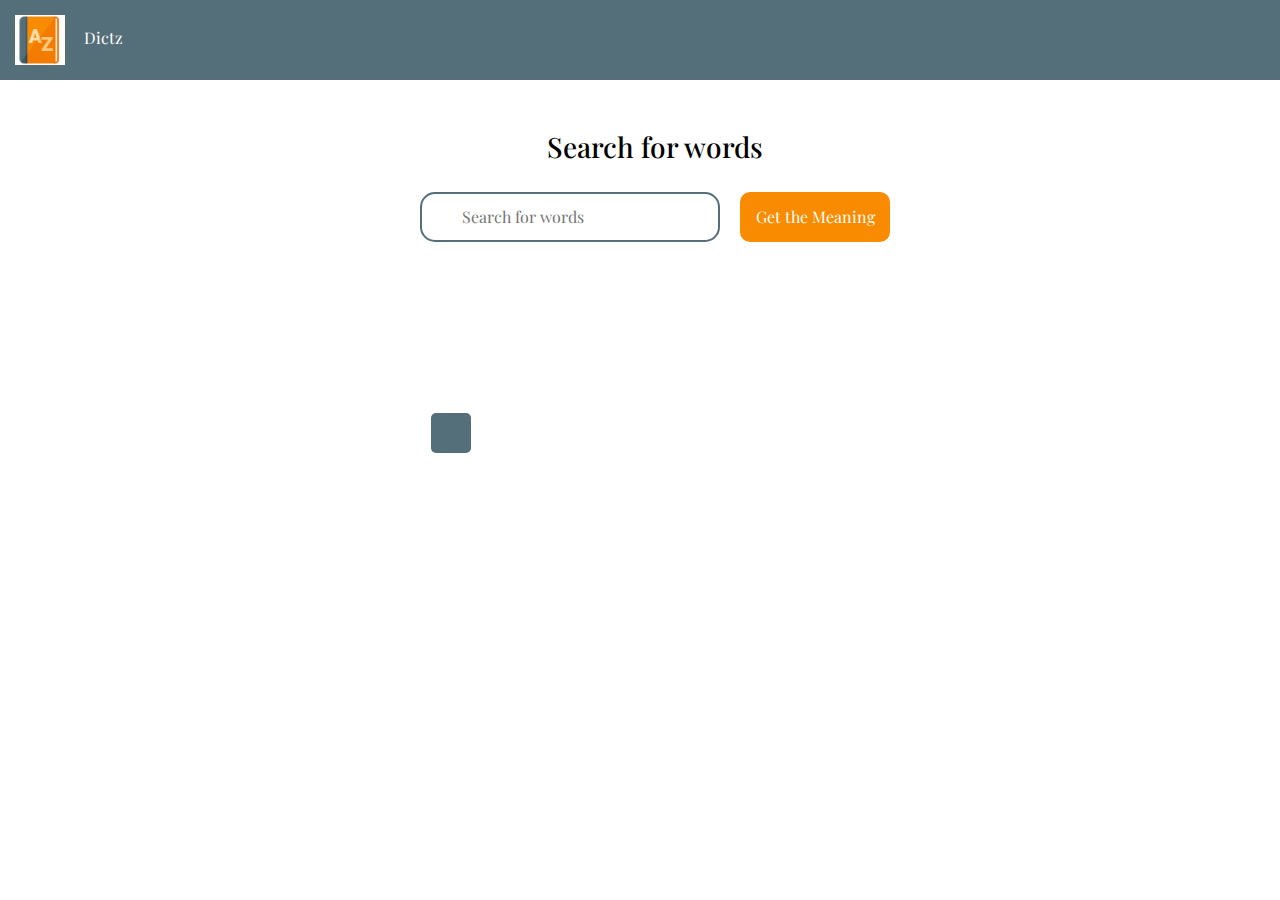
<file: index.html>
<!DOCTYPE html>
<html lang="en">
<head>
    <meta charset="UTF-8">
    <meta name="viewport" content="width=device-width, initial-scale=1.0">
    <meta http-equiv="X-UA-Compatible" content="ie=edge">
    <link href="https://fonts.googleapis.com/css2?family=Playfair+Display&display=swap" rel="stylesheet"/>
    <link href="https://stackpath.bootstrapcdn.com/bootstrap/4.3.1/css/bootstrap.min.css" rel="stylesheet" integrity="sha384-ggOyR0iXCbMQv3Xipma34MD+dH/1fQ784/j6cY/iJTQUOhcWr7x9JvoRxT2MZw1T" crossorigin="anonymous">
    <link href="css/style.css"rel="stylesheet"type="text/css">
    <title>Dictz</title>
</head>
<body>
    <div class="container-fluid">
        <div class="row">
           
    <nav class="navs">
   
     <img src="images/dictz.png"alt="dictionary-logo" id="logo" width="50px"/>
     <span>Dictz</span>
     </nav>
 
 </div>
 <div class="row">
 <div class="col-md-12">
     <div class="page">
     <h3>Search for words</h3>
     <div class="search">
      <input type="text" placeholder= "Search for words" id="myword" class="input"/> 
      <button id="btn">Get the Meaning</button>
     </div>
    
     </div>
    </div>
 </div>
 <div class="row">
        <div>
          <div>
          <h5><div class="word"></div></h5>
            <!-- <div class="defs"></div> -->
                 <p class="card-text defs"></p>
                  
                </div>
              </div>
        
 
 
   
     <script
  src="https://code.jquery.com/jquery-3.4.1.js"
  integrity="sha256-WpOohJOqMqqyKL9FccASB9O0KwACQJpFTUBLTYOVvVU="
  crossorigin="anonymous">  </script>
  <script src="app.js"></script>

<script src="https://stackpath.bootstrapcdn.com/bootstrap/4.3.1/js/bootstrap.min.js" integrity="sha384-JjSmVgyd0p3pXB1rRibZUAYoIIy6OrQ6VrjIEaFf/nJGzIxFDsf4x0xIM+B07jRM" crossorigin="anonymous"></script>


</body>
</html>
</file>
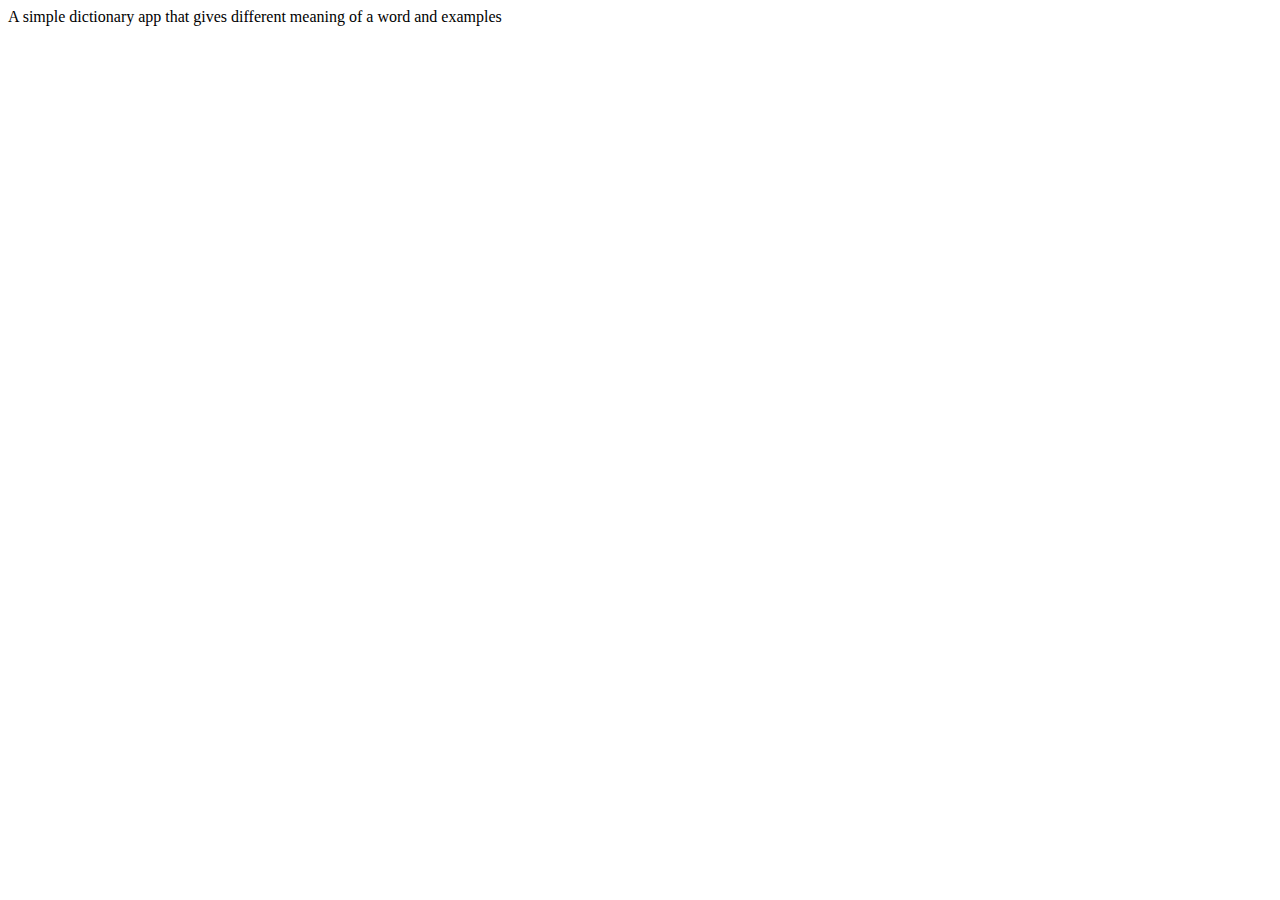
<file: index1.html>
<!DOCTYPE html>
<html lang="en">
<head>
    <meta charset="UTF-8">
    <meta name="viewport" content="width=device-width, initial-scale=1.0">
    <meta http-equiv="X-UA-Compatible" content="ie=edge">
    <title>Dictz</title>
</head>
<body>
    A simple dictionary app that gives different meaning of a word and examples
</body>
</html>
</file>
<file: css/style.css>
body {
  font-family: "Playfair Display", serif;
}

@media screen and  ( max-width:601px ) {
  .navs {
    background: #546e7a;
   
    width: 100%;
  }
  span {
    color: #ffff;
  }
  #logo {
    margin: 0.9375rem 0.9375rem;
  }
  ul {
    padding: 0.3125rem;
  }

  h3 {
    text-align: center;
    color: #000000;
  }
  .search {
    display: flex;
    justify-content: center;
    gap: 1.5625vw;
    padding-top: 1.5625vw;
  }
  .input {
    border: 2px solid #546e7a;
    border-radius: 15px;
    width: 18.75rem;
    height: 3.125rem;
    outline: none;
    /* padding-left: 40px; */
    padding-left: 3.125vw;
  }
  button {
    width: 5.375rem;
    height: 3.125rem;
    color: white;
    background: #f98b00;
    border: none;
    border-radius: 0.78125vw;
    font-size: 3.25vw;;

  }
  .details {
    width: 100%;
    height: 12.5rem;
    background: #ffff;
    color: #000000;
    text-align: center;
  }
  .page {
    width: 100%;
    margin: 3.125rem 0.9375rem;
    height: 12.5rem;
    text-align: center;
  }
  .defs {
    background: #546e7a;
    width: fit-content;
    height: fit-content;
    /* box-shadow: 0 4px 8px 0 rgba(0,0,0,0.1); */
    transition: 0.3s;
    border-radius: 5px;
    padding: 1.5625vw 1.5625vw;
    margin-left:5.71vw;
    color: #ffff;
  }
  .word {
    padding-left: 33.67vw;
    margin-bottom: 2.57vw;
  }
}
@media screen and (min-width: 602px) {
  .navs {
    background: #546e7a;
    height: 6.25vw;
    /* height:80px; */
    width: 100%;
  }
  span {
    color: #ffff;
  }
  #logo {
    margin: 0.9375rem 0.9375rem;
  }
  ul {
    padding: 0.3125rem;
  }

  h3 {
    text-align: center;
    color: #000000;
  }
  .search {
    display: flex;
    justify-content: center;
    gap: 1.5625vw;
    padding-top: 1.5625vw;
  }
  .input {
    border: 2px solid #546e7a;
    border-radius: 15px;
    width: 18.75rem;
    height: 3.125rem;
    outline: none;
    /* padding-left: 40px; */
    padding-left: 3.125vw;
  }
  button {
    width: 9.375rem;
    height: 3.125rem;
    color: white;
    background: #f98b00;
    border-radius: 0.78125vw;
    border:none;
  }
  .details {
    width: 100%;
    height: 12.5rem;
    background: #ffff;
    color: #000000;
    text-align: center;
  }
  .page {
    width: 100%;
    margin: 3.125rem 0.9375rem;
    height: 12.5rem;
    text-align: center;
  }
  .defs {
    background: #546e7a;
    width: fit-content;
    height: fit-content;
    /* box-shadow: 0 4px 8px 0 rgba(0,0,0,0.1); */
    transition: 0.3s;
    border-radius: 5px;
    padding: 1.5625vw 1.5625vw;
    margin-left: 33.71vw;
    color: #ffff;
  }
  .word {
    padding-left: 33.67vw;
    margin-bottom: 2.57vw;
  }
}
</file>
